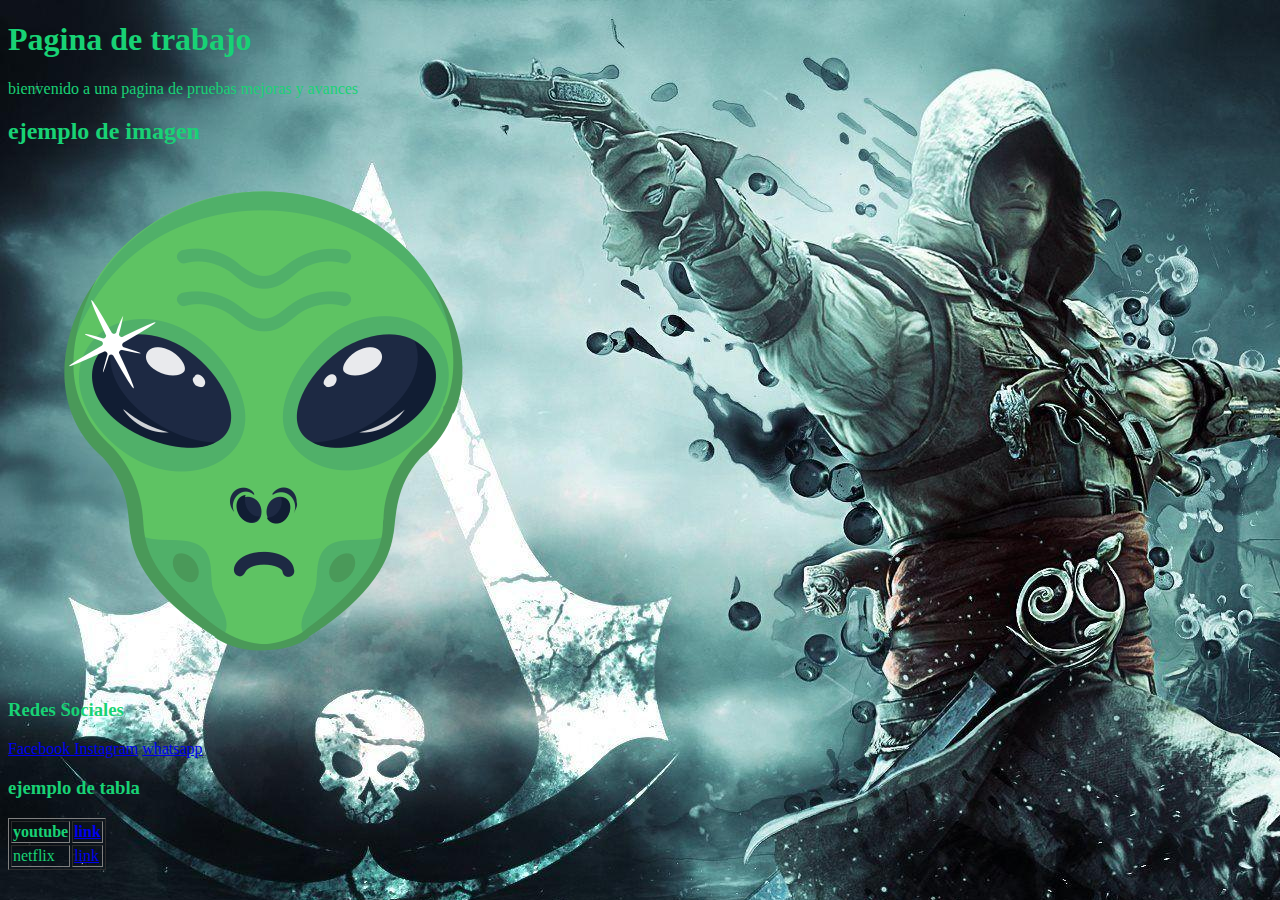
<file: index.html>
<!DOCTYPE html>
<html lang="es">
<head>
    <meta charset="UTF-8">
    <meta name="viewport" content="width=device-width, initial-scale=1.0">

    <title Link ="#ff0202"
    >pagina de trabajo</title >

  <!--meta content="" name="Samuel">
  <meta content="" name="Alvarez Quintero"-->

  <!-- Favicons -->
  <link href="img/alien.png" rel="icon">
  <body background="img/assasin.jpg"> 

    <!--<link href="assets/css/style.css" rel="stylesheet"> -->

</head>
<body>
    <h1>Pagina de trabajo </h1>
    
    bienvenido a una pagina de pruebas mejoras y avances<body text="#18d275"> </p>
        
<h2>ejemplo de imagen</h2>
<img src="./img/alien.png">

<h3>Redes Sociales </h3>
        <th>
        <a 
        href="https://www.facebook.com/samuel.alvarezquintero.9", > Facebook </a> 
        <tr></tr>
        <th><a href="https://www.instagram.com/s4q_mango/?hl=es-la"> Instagram</a>
        <tr></tr>
        <th><a href="https://api.whatsapp.com/send?phone=573145964993"> whatsapp</a>
    <tr></tr>
</th>
<p>
    <h3>ejemplo de tabla</h3>
    <table border="1">
        <thead>
            <th>youtube</th><th><a href="https://www.youtube.com"> link </a>
            </th> 
            <tr>
            <td>netflix</td><td><a href="https://www.netflix.com/co/"> link</a>
            </td>
            </tr>

        </thead>

    </table>

</body>
</html>
</file>
<file: assets/css/style.css>
body {
  font-family: "Open Sans", sans-serif;
  background-color: #040404;
  color: #fff;
  position: relative;
  background: transparent;
}

body::before {
  content: "";
  position: fixed;
  background: #040404 url("/img/assasin.jpg") top right no-repeat;
  background-size: cover;
  left: 0;
  right: 0;
  top: 0;
  height: 100vh;
  z-index: -1;
}
</file>
